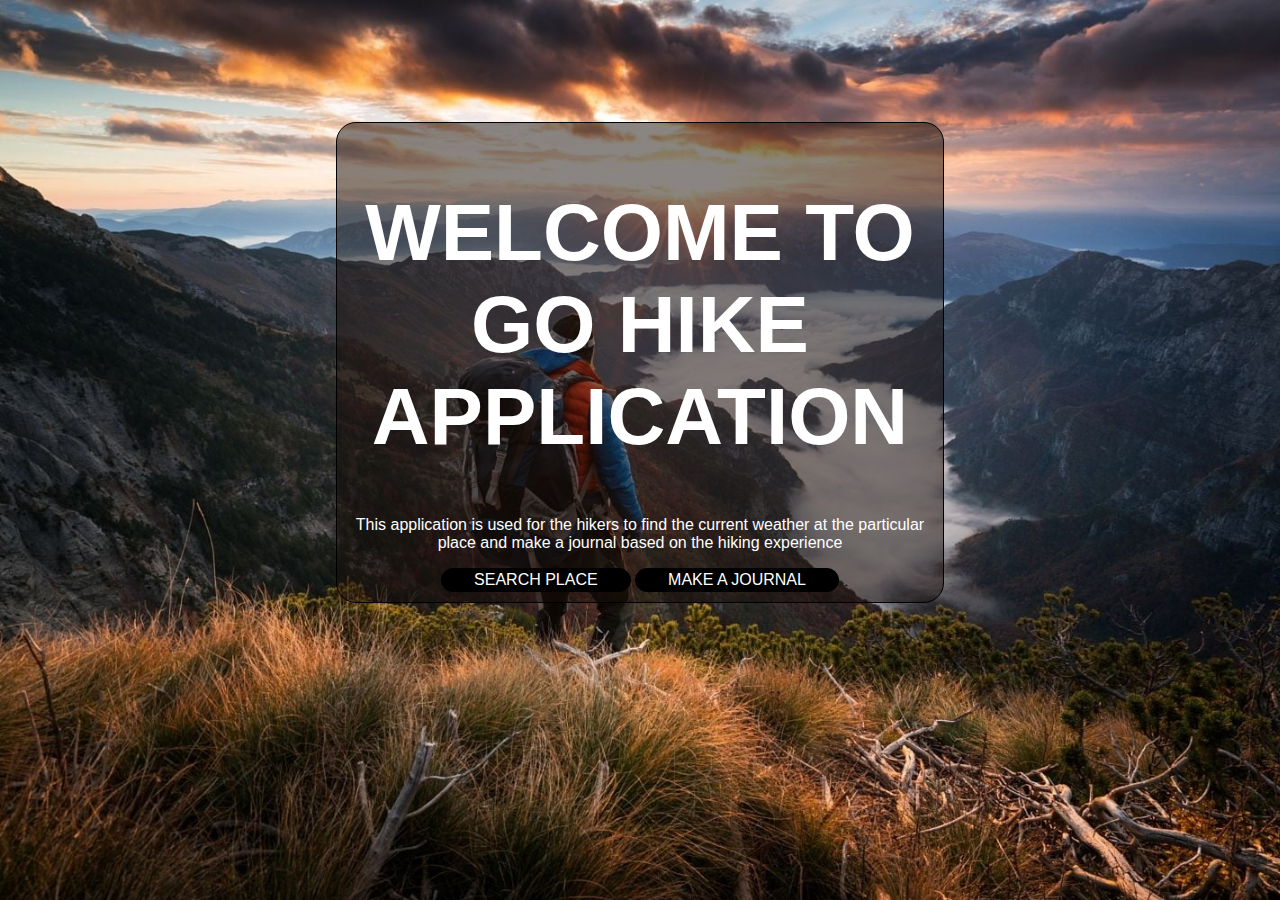
<file: index.html>
<!DOCTYPE html>
<html>
  <head>
    <meta charset="UTF-8" />
    <title>Go Hike Application</title>
    <link rel="stylesheet" href="index.css" />
  </head>
  <body>
    <br><br><br><br><br>
    <div id="bd1">
      <h1>WELCOME TO GO HIKE APPLICATION</h1>
      <p style="color: white;">This application is used for the hikers to find the current weather at the particular place and make a journal based on the hiking experience</p>
      <div class="box1">
        <a href="search.html" style="text-decoration: none;">SEARCH PLACE</a>
      </div>
      <div class="box1">
        <a href="diary.html" style="text-decoration: none;">MAKE A JOURNAL</a>
      </div>
    </div>
    
  </body>
</html>
</file>
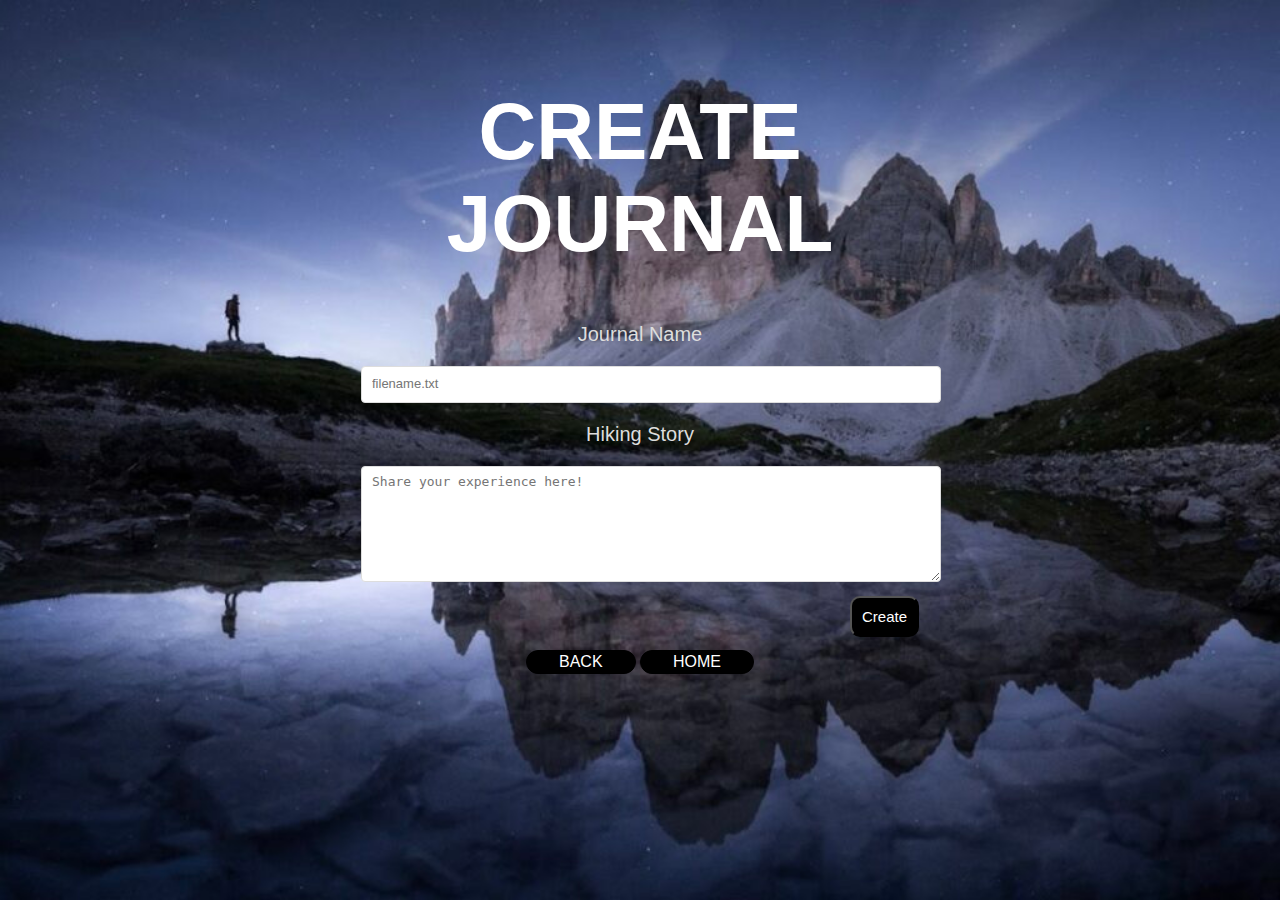
<file: create.html>
<!DOCTYPE html>
<html>
  <head>
    <meta charset="UTF-8" />
    <title>Go Hike Application</title>
    <link rel="stylesheet" href="create.css" />

  </head>
  <body>
    <div class="mainWrapper">
    
      <h1>CREATE JOURNAL</h1>

      <form>
        <div class="form-group">
          <p>Journal Name</p>
          <input id="fileName" type="text" class="form-control" placeholder="filename.txt">
        </div>

        <div class="form-group">
          <p>Hiking Story</p>
          <textarea id="fileContents" class="form-control" rows="5" placeholder="Share your experience here!"></textarea>

        </div>
      </form>
      <button id="btnCreate">Create</button>

      <br><br><br>
      <div class="box1">
        <a href="diary.html" style="text-decoration: none;">BACK</a>
      </div>
      <div class="box1">
        <a href="index.html" style="text-decoration: none;">HOME</a>
      </div>

    </div>
    <script src="main.js"></script>
  </body>
</html>
</file>
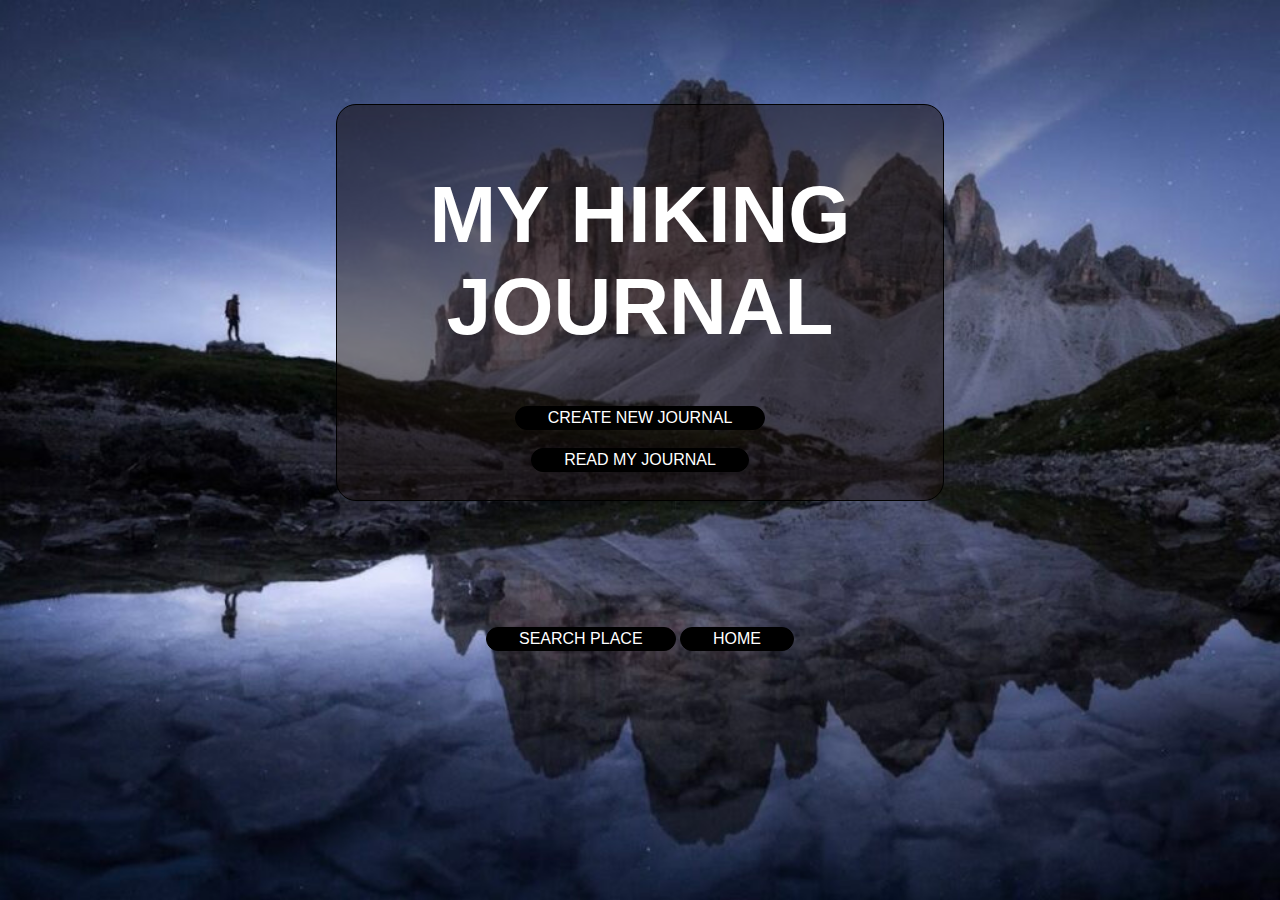
<file: diary.html>
<!DOCTYPE html>
<html>
  <head>
    <meta charset="UTF-8" />
    <title>Go Hike Application</title>
    <link rel="stylesheet" href="diary.css" />
  </head>
  <body>
    <br><br><br><br>
    <div id="bd1">
        <h1>MY HIKING JOURNAL</h1>
        <div class="box1">
            <a href="create.html" style="text-decoration: none;">CREATE NEW JOURNAL</a>
        </div><br><br>
        <div class="box1">
            <a href="rud.html" style="text-decoration: none;">READ MY JOURNAL</a>
        </div><br><br>
    </div>
    
    <br><br><br><br><br><br><br>
    <div class="box1">
        <a href="search.html" style="text-decoration: none;">SEARCH PLACE</a>
    </div>
    <div class="box1">
        <a href="index.html" style="text-decoration: none;">HOME</a>
    </div>
  </body>
</html>
</file>
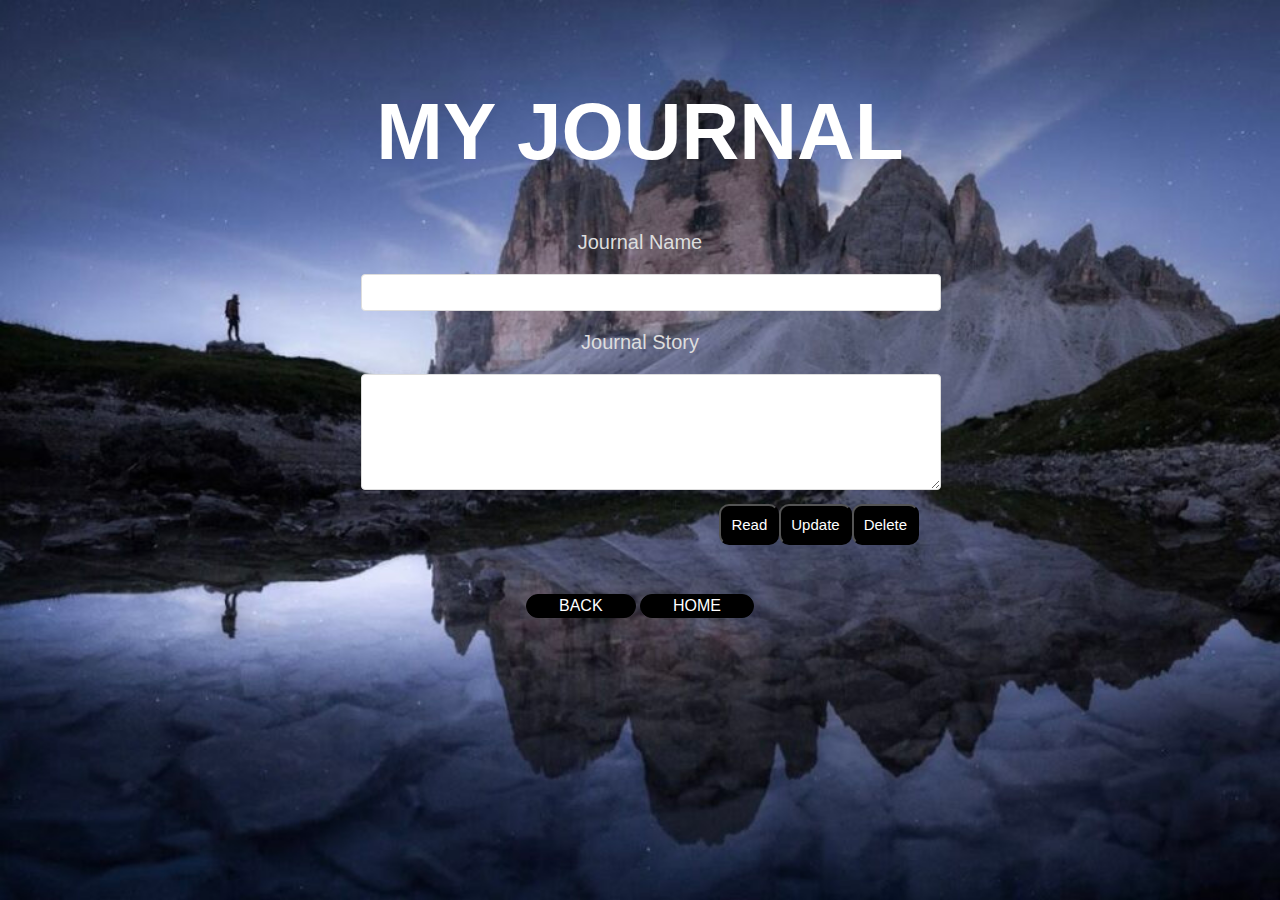
<file: rud.html>
<!DOCTYPE html>
<html>
  <head>
    <meta charset="UTF-8" />
    <title>Go Hike Application</title>
    <link rel="stylesheet" href="create.css" />

  </head>
  <body>
    <div class="mainWrapper">
    
      <h1>MY JOURNAL</h1>

      <form>
        <div class="form-group">
          <p>Journal Name</p>
          <input id="fileName" type="text" class="form-control">
        </div>

        <div class="form-group">
          <p>Journal Story</p>
          <textarea id="fileContents" class="form-control" rows="5"></textarea>

        </div>
      </form>
      
      <button id="btnDelete">Delete</button>
      <button id="btnUpdate">Update</button>
      <button id="btnRead">Read</button>
      
      <br><br><br><br><br>
      <div class="box1">
        <a href="diary.html" style="text-decoration: none;">BACK</a>
      </div>
      <div class="box1">
        <a href="index.html" style="text-decoration: none;">HOME</a>
      </div>
  
    </div>

    <script src="rud.js"></script>
  </body>
</html>
</file>
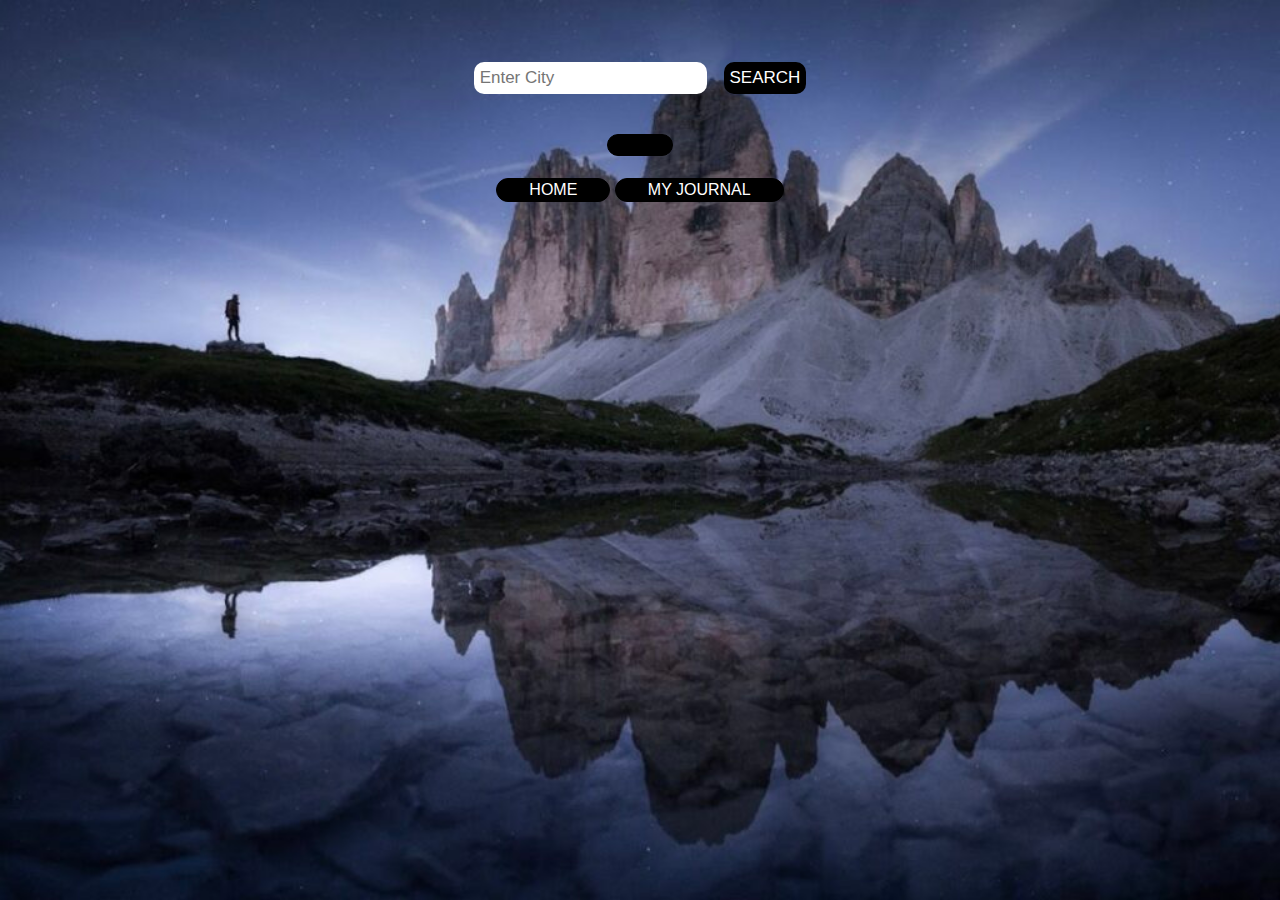
<file: search.html>
<!DOCTYPE html>
<html>
  <head>
    <meta charset="UTF-8" />
    <title>Go Hike Application</title>
    <link rel="stylesheet" href="search.css" />
  </head>
  <body>
    <input type="text" placeholder="Enter City" id="city_input"> &ensp;
    <button type="button" onclick="buttonClicked()">SEARCH</button><br>
    <div class="box2">
        <p id="p1"></p>
        <p id="p2"></p>
        <p id="p3"></p>
        <p id="p4"></p>
        <p id="p5"></p>
        <p id="p6"></p>
        <p style="color: yellow;" id="p7"></p>
    </div>
    <script src="search.js"></script><br><br>
    <div class="box1">
        <a href="index.html" style="text-decoration: none;">HOME</a>
    </div>
    <div class="box1">
        <a href="diary.html" style="text-decoration: none;">MY JOURNAL</a>
    </div>
  </body>
</html>
</file>
<file: index.css>
body {
  font-family: -apple-system, BlinkMacSystemFont, 'Segoe UI', Roboto, Helvetica,
    Arial, sans-serif;
  margin: auto;
  max-width: 38rem;
  padding: 2rem;
  background:url(hikebg.jpg) no-repeat fixed;
  background-size: cover;
  text-align: center;
}
h1{
  font-size: 80px;
  text-align: center;
  color: white;
}
.box1{
  background: black;
  border: black double;
  color: white;
  padding-left: 30px;
  padding-right: 30px;
  padding-top: 0;
  display: inline-block;
  border-radius: 20px;
}
.box1:hover{
  background-color: green;
  transition: .2s;
}
a{
  color: white;
}
#bd1{
  border-style: solid;
  border-color: #000000;
  border-width: 1px;
  border-radius: 20px;
  padding: 10px;
  background: rgba(21, 11, 8,0.5);
}
</file>
<file: create.css>
body {
    font-family: -apple-system, BlinkMacSystemFont, 'Segoe UI', Roboto, Helvetica,
      Arial, sans-serif;
    margin: auto;
    max-width: 38rem;
    padding: 2rem;
    background:url(searchbg.jpeg) no-repeat fixed;
    background-size: cover;
    text-align: center;
}
h1{
    font-size: 80px;
    text-align: center;
    color: white;
}
.box1{
    background: black;
    border: black double;
    color: white;
    padding-left: 30px;
    padding-right: 30px;
    padding-top: 0;
    display: inline-block;
    border-radius: 20px;
}
.box1:hover{
    background-color: green;
    transition: .2s;
}
button{
    float: right;
    font-size: 15px;
    background-color: black;
    padding: 10px;
    display: block;
    border-radius: 10px;
    color: white;
}
button:hover{
    background-color: green;
    transition: .2s;
}
a{
    color: white;
}
p{
    color: #ddd;
    font-size: 20px;
}
.form-group{
    margin-bottom:10px
}
.form-control{
    display:inline-block;font-size:13px
}
input[type=search]{
    -webkit-appearance:textfield;box-sizing:border-box
}
.form-control{
    width:100%;
    min-height:25px;
    padding:5px 10px;
    line-height:1.6;
    background-color:#fff;
    border:1px solid #ddd;
    border-radius:4px;outline:0
}   
.form-control:focus{
    border-color:#6db3fd;
    box-shadow:3px 3px 0 #6db3fd,-3px -3px 0 #6db3fd,-3px 3px 0 #6db3fd,3px -3px 0 #6db3fd
}
.mainWrapper{
    margin: 25px;
}
</file>
<file: diary.css>
body {
    font-family: -apple-system, BlinkMacSystemFont, 'Segoe UI', Roboto, Helvetica,
      Arial, sans-serif;
    margin: auto;
    max-width: 38rem;
    padding: 2rem;
    background:url(searchbg.jpeg) no-repeat fixed;
    background-size: cover;
    text-align: center;
}
h1{
    font-size: 80px;
    text-align: center;
    color: white;
}
.box1{
    background: black;
    border: black double;
    color: white;
    padding-left: 30px;
    padding-right: 30px;
    padding-top: 0;
    display: inline-block;
    border-radius: 20px;
}
.box1:hover{
    background-color: green;
    transition: .2s;
}
a{
    color: white;
}
#bd1{
    border-style: solid;
    border-color: #000000;
    border-width: 1px;
    border-radius: 20px;
    padding: 10px;
    background: rgba(21, 11, 8,0.5);
}
#bd1{
    border-style: solid;
    border-color: #000000;
    border-width: 1px;
    border-radius: 20px;
    padding: 10px;
    background: rgba(21, 11, 8,0.5);
}
</file>
<file: search.css>
body {
    font-family: -apple-system, BlinkMacSystemFont, 'Segoe UI', Roboto, Helvetica,
      Arial, sans-serif;
    margin: auto;
    max-width: 38rem;
    padding: 2rem;
    background:url(searchbg.jpeg) no-repeat fixed;
    background-size: cover;
    text-align: center;
}
body input[type=text]{
    float: center;
    padding: 6px;
    border: none;
    margin-top: 30px;
    margin-bottom: 40px;
    font-size: 17px;
    border-radius: 10px;
    outline: none;
}
body button[type=button]{
    float: center;
    padding: 6px;
    border: none;
    margin-top: 30px;
    margin-bottom: 40px;
    font-size: 17px;
    border-radius: 10px;
    outline: none;
    background-color: black;
    color: white;
}
.box2{
    background: black;
    border: black double;
    color: white;
    padding-left: 30px;
    padding-right: 30px;
    padding-top: 0;
    display: inline-block;
    border-radius: 20px;
}
a{
    color: white;
}
.box1{
    background: black;
    border: black double;
    color: white;
    padding-left: 30px;
    padding-right: 30px;
    padding-top: 0;
    display: inline-block;
    border-radius: 20px;
}
.box1:hover{
    background-color: green;
    transition: .2s;
}
</file>
